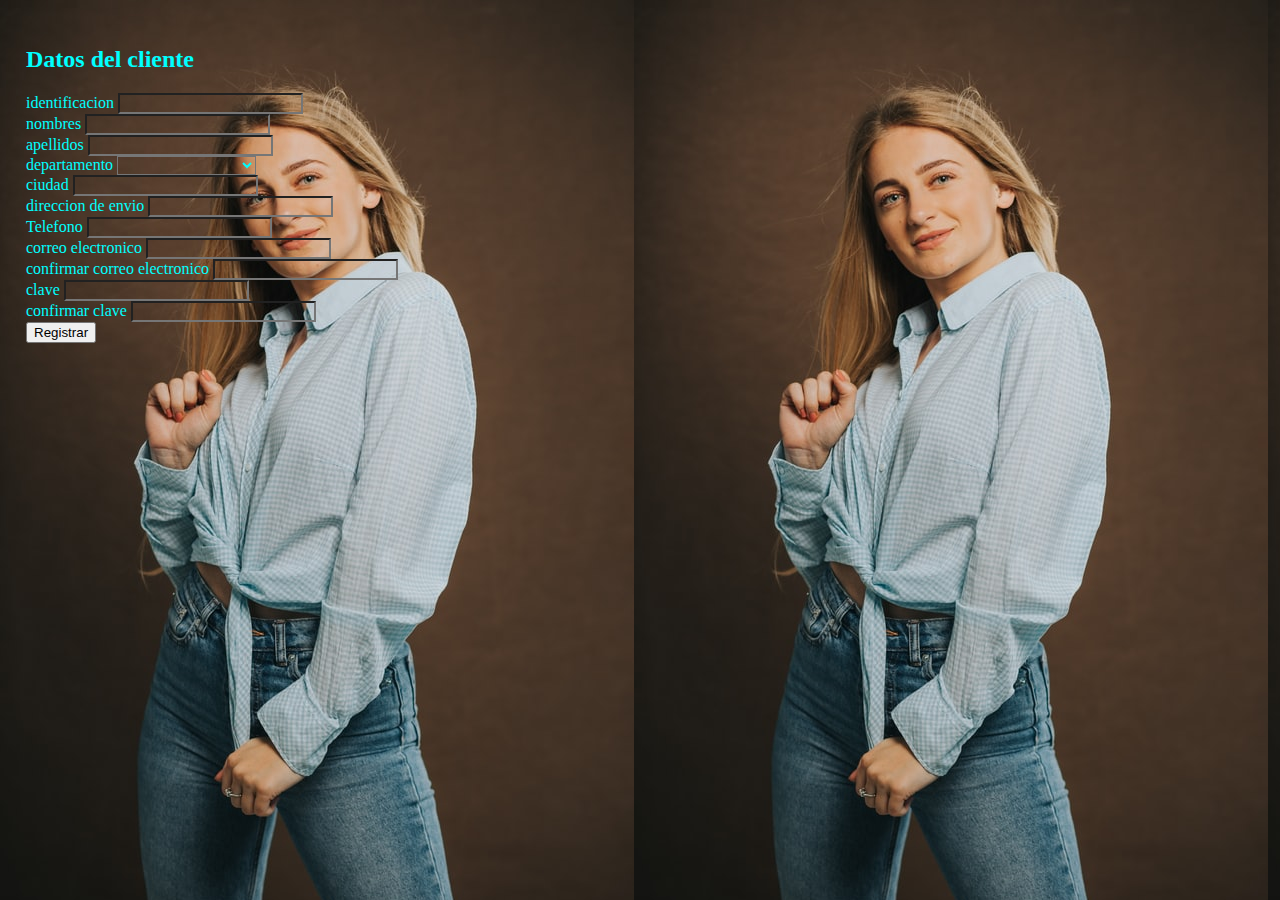
<file: registro.html>
<html>
    <head>
        <!-- Required meta tags -->
        <meta charset="utf-8">
        <meta name="viewport" content="width=device-width, initial-scale=1">
    
        <!-- Bootstrap CSS -->
        <link href="https://cdn.jsdelivr.net/npm/bootstrap@5.1.1/dist/css/bootstrap.min.css" rel="stylesheet" integrity="sha384-F3w7mX95PdgyTmZZMECAngseQB83DfGTowi0iMjiWaeVhAn4FJkqJByhZMI3AhiU" crossorigin="anonymous">
        <link href="css/estilos.css" rel="stylesheet">
  
      </head>
    
         
<div class="container ">
    <div class="row">
    <div class="col-12 col-md-7 Recliente" >
    <div>
      
          <div class="container col-md-6 formularioregistro " id="form" >
              <h2 class="informacion">Datos del cliente</h2>
              
                  <form action="#" method="post">
                       <div class="form-group">
                  <label for="exampleInputEmail1">identificacion</label>
                  <input type="number" class="form-control Recliente" id="campo1" name="id" aria-describedby="emailHelp" required>
                  
                </div>
                 <input type="hidden" class="form-control " id="campo2" name="nit" value="" required>
                <div class="form-group">
                  <label for="exampleInputEmail1">nombres</label>
                  <input type="text" class="form-control Recliente" id="campo3" name="nombre" aria-describedby="emailHelp" required >
                 
                </div>
                <div class="form-group">
                  <label for="exampleInputPassword1">apellidos</label>
                  <input type="text" class="form-control Recliente" id="campo4" name="apellido" required>
                </div>
                 <div class="form-group">
                  <label for="exampleInputPassword1">departamento</label>
                  <select  class="form-control Recliente" id="campo5" name="departamento" onchange="ciudades(this.value)" required>
                    <option></option>
                    
                    <option>Antioquia</option>
                    <option>Arauca</option>
                    <option>Atlantico</option>
                    <option>Bolivar</option>
                    <option>Boyacá</option>
                    <option>Caldas</option>
                    <option>Caquetá</option>
                    <option>Casanare</option>
                    <option>Cauca</option>
                    <option>Cesar</option>
                    <option>Chocó</option>
                    <option>Córdoba</option>
                    <option>Cundinamarca</option>
                   
                    <option>Huila</option>
                    <option>La Guajira</option>
                    <option>Magdalena</option>
                    <option>Meta</option>
                    <option>Nariño</option>
                    <option>Norte de Santander</option>
                    <option>Putumayo</option>
                    <option>Quindio</option>
                    <option>Risaralda</option>
                    
                    <option>Santander</option>
                    <option>Sucre</option>
                    <option>Tolima</option>
                    <option>Valle del Cauca</option>
                  </select>
                </div>
                 <div class="form-group">
                  <label for="exampleInputPassword1" >ciudad</label>
                  <input type="text" class="form-control Recliente" id="campo6" name="ciudad" required >
                </div>
                <div class="form-group ">
                    <label class="form-check-label" for="exampleCheck1">direccion de envio</label>
                  <input type="text" class="form-control Recliente" id="campo7" name="direccion" required >
                  
                </div>
                <div class="form-group">
                    <label class="form-check-label" for="exampleCheck1">Telefono</label>
                  <input type="number" class="form-control Recliente" id="campo8" name="telefono" required>
                 </div>
                 <div class="form-group">
                    <label class="form-che" for="exampleCheck1">correo electronico</label>
                  <input type="email" class="form-control Recliente" id="campo9" name="" disable="" value="">
                </div>
                <div class="form-group">
                  <label class="form-che" for="exampleCheck1"> confirmar correo electronico</label>
                <input type="email" class="form-control Recliente" id="campo10" name="" disable="" value="">
              </div>
                <div class="form-group">
                    <label class="form-che" for="exampleCheck1">clave</label>
                  <input type="text" class="form-control Recliente " id="campo11" name="clave" required>  
                </div>
                <div class="form-group">
                  <label class="form-che" for="exampleCheck1"> confirmar clave</label>
                <input type="text" class="form-control Recliente " id="campo11" name="clave" required>  
              </div>
              
              
                <button type="submit" class="btn btn-warning" >Registrar</button>
              </form>
              </div>
      
    </div>
    </div>
    </div>
    </div></div>

    </html>
</file>
<file: css/estilos.css>
body{
    background-image: url(../imagen/mujer.jpg);
    
}      



#navbarDropdown:hover {
    color:yellowgreen;
   
}

#enlacecabecera:hover {
    color:yellowgreen;
    
    
    
}
.Recliente{
    background-color:rgba(255,255,255,0);
    color: aqua;
}
.formularioregistro{
    padding:18px;

}
.fondo2{
    background-color: blueviolet;
    
}      
#button_register{
    border-radius:5px;
    height:30px;
    width:80px;
    background-color: chartreuse;
    padding-top:2px;
    padding-left:4px;
    padding-right:1px;
    margin-top: 7px;
    color: blue;
}
#button_register:hover{
    color:red;
    background-color: aqua;
}
</file>
